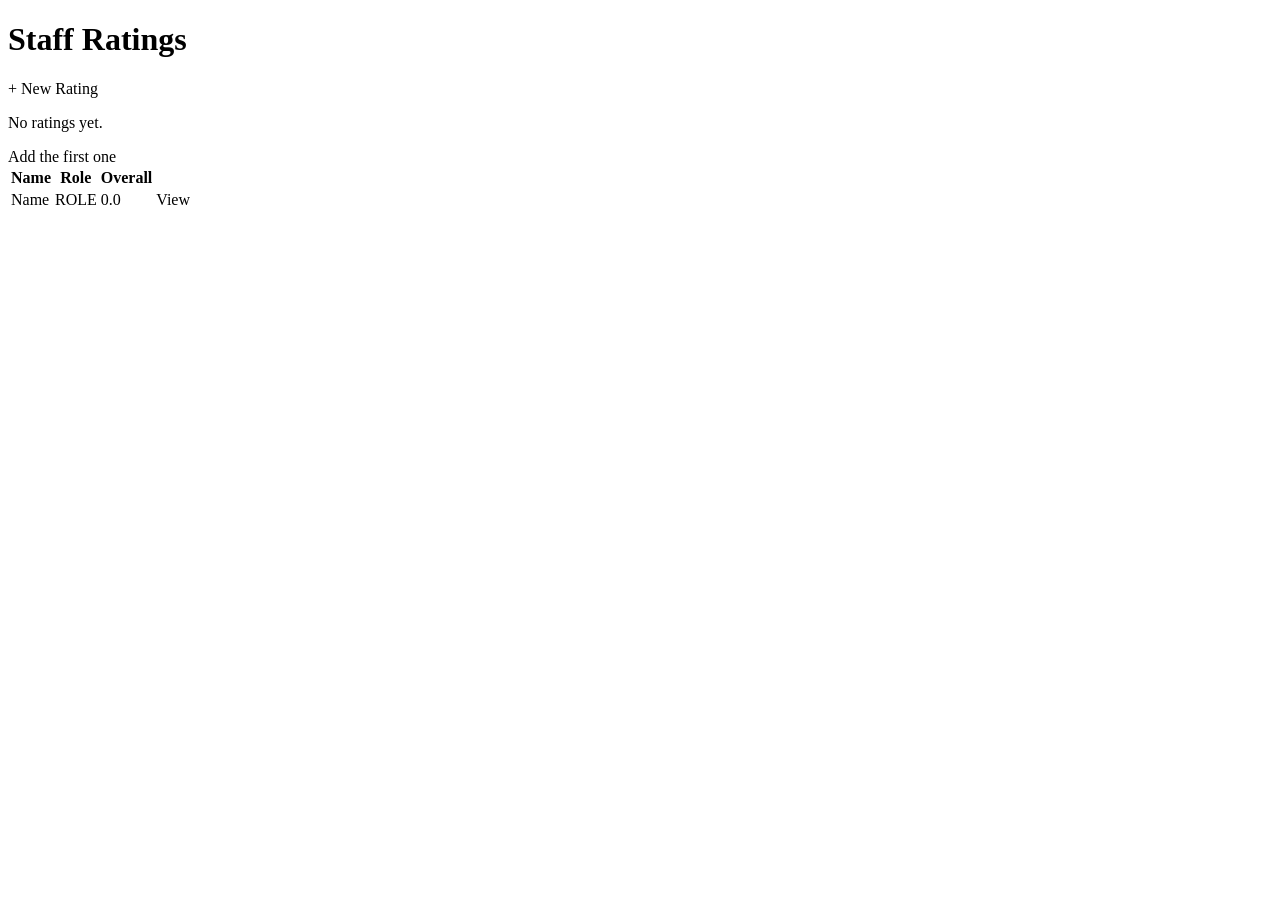
<file: src/main/resources/templates/index.html>
<!DOCTYPE html>
<html lang="en" xmlns:th="http://www.thymeleaf.org">
<head>
    <meta charset="UTF-8">
    <meta name="viewport" content="width=device-width, initial-scale=1.0">
    <title>Staff Ratings</title>
    <link rel="stylesheet" th:href="@{/styles.css}">
</head>
<body>
<div class="container">
    <header class="site-header">
        <h1><a th:href="@{/}">Staff Ratings</a></h1>
        <a class="btn btn-primary" th:href="@{/staff/new}">+ New Rating</a>
    </header>

    <div th:if="${#lists.isEmpty(ratings)}" class="empty-state card">
        <p>No ratings yet.</p>
        <a class="btn btn-primary" th:href="@{/staff/new}">Add the first one</a>
    </div>

    <table th:unless="${#lists.isEmpty(ratings)}">
        <thead>
        <tr>
            <th>Name</th>
            <th>Role</th>
            <th>Overall</th>
            <th></th>
        </tr>
        </thead>
        <tbody>
        <tr th:each="rating : ${ratings}">
            <td th:text="${rating.name}">Name</td>
            <td><span class="badge" th:text="${rating.roleType}">ROLE</span></td>
            <td class="score" th:text="${#numbers.formatDecimal(rating.overallScore, 1, 1)}">0.0</td>
            <td>
                <a th:href="@{/staff/{id}(id=${rating.id})}">View</a>
            </td>
        </tr>
        </tbody>
    </table>
</div>
</body>
</html>
</file>
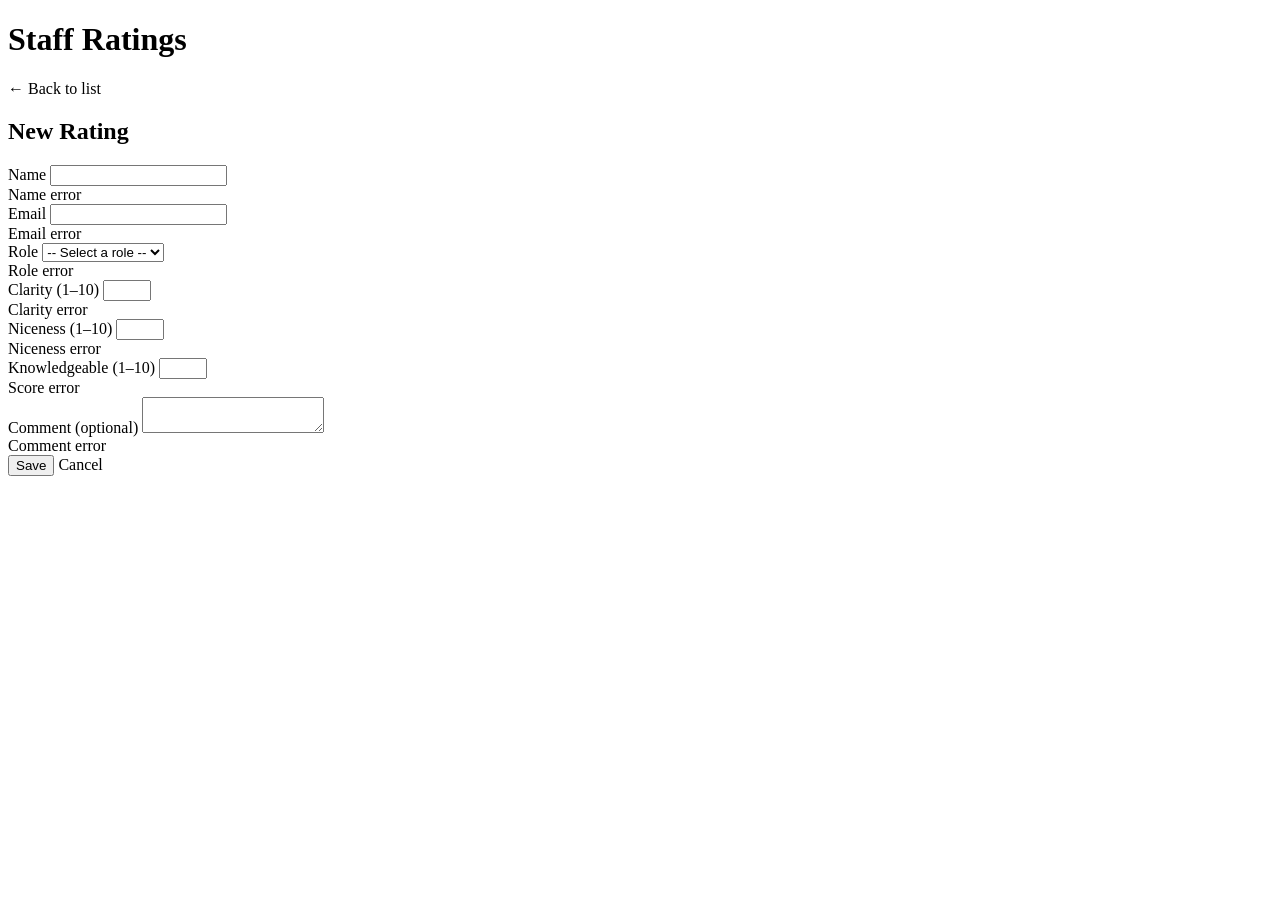
<file: src/main/resources/templates/create.html>
<!DOCTYPE html>
<html lang="en" xmlns:th="http://www.thymeleaf.org">
<head>
    <meta charset="UTF-8">
    <meta name="viewport" content="width=device-width, initial-scale=1.0">
    <title>New Staff Rating</title>
    <link rel="stylesheet" th:href="@{/styles.css}">
</head>
<body>
<div class="container">
    <header class="site-header">
        <h1><a th:href="@{/}">Staff Ratings</a></h1>
        <a class="btn btn-secondary" th:href="@{/}">&larr; Back to list</a>
    </header>

    <div class="card">
        <h2>New Rating</h2>

        <form th:action="@{/staff}" th:object="${staffRating}" method="post">
            <div class="field">
                <label for="name">Name</label>
                <input type="text" id="name" th:field="*{name}"
                       th:classappend="${#fields.hasErrors('name')} ? 'is-invalid'">
                <div class="error" th:if="${#fields.hasErrors('name')}" th:errors="*{name}">Name error</div>
            </div>

            <div class="field">
                <label for="email">Email</label>
                <input type="email" id="email" th:field="*{email}"
                       th:classappend="${#fields.hasErrors('email')} ? 'is-invalid'">
                <div class="error" th:if="${#fields.hasErrors('email')}" th:errors="*{email}">Email error</div>
            </div>

            <div class="field">
                <label for="roleType">Role</label>
                <select id="roleType" th:field="*{roleType}"
                        th:classappend="${#fields.hasErrors('roleType')} ? 'is-invalid'">
                    <option value="" th:selected="*{roleType == null}">-- Select a role --</option>
                    <option th:each="rt : ${roleTypes}" th:value="${rt}" th:text="${rt}">ROLE</option>
                </select>
                <div class="error" th:if="${#fields.hasErrors('roleType')}" th:errors="*{roleType}">Role error</div>
            </div>

            <div class="scores-grid">
                <div class="field">
                    <label for="clarity">Clarity (1–10)</label>
                    <input type="number" id="clarity" min="1" max="10" th:field="*{clarity}"
                           th:classappend="${#fields.hasErrors('clarity')} ? 'is-invalid'">
                    <div class="error" th:if="${#fields.hasErrors('clarity')}" th:errors="*{clarity}">Clarity error</div>
                </div>

                <div class="field">
                    <label for="niceness">Niceness (1–10)</label>
                    <input type="number" id="niceness" min="1" max="10" th:field="*{niceness}"
                           th:classappend="${#fields.hasErrors('niceness')} ? 'is-invalid'">
                    <div class="error" th:if="${#fields.hasErrors('niceness')}" th:errors="*{niceness}">Niceness error</div>
                </div>

                <div class="field">
                    <label for="knowledgeableScore">Knowledgeable (1–10)</label>
                    <input type="number" id="knowledgeableScore" min="1" max="10" th:field="*{knowledgeableScore}"
                           th:classappend="${#fields.hasErrors('knowledgeableScore')} ? 'is-invalid'">
                    <div class="error" th:if="${#fields.hasErrors('knowledgeableScore')}" th:errors="*{knowledgeableScore}">Score error</div>
                </div>
            </div>

            <div class="field">
                <label for="comment">Comment (optional)</label>
                <textarea id="comment" th:field="*{comment}"
                          th:classappend="${#fields.hasErrors('comment')} ? 'is-invalid'"></textarea>
                <div class="error" th:if="${#fields.hasErrors('comment')}" th:errors="*{comment}">Comment error</div>
            </div>

            <div class="form-actions">
                <button type="submit" class="btn btn-primary">Save</button>
                <a class="btn btn-secondary" th:href="@{/}">Cancel</a>
            </div>
        </form>
    </div>
</div>
</body>
</html>
</file>
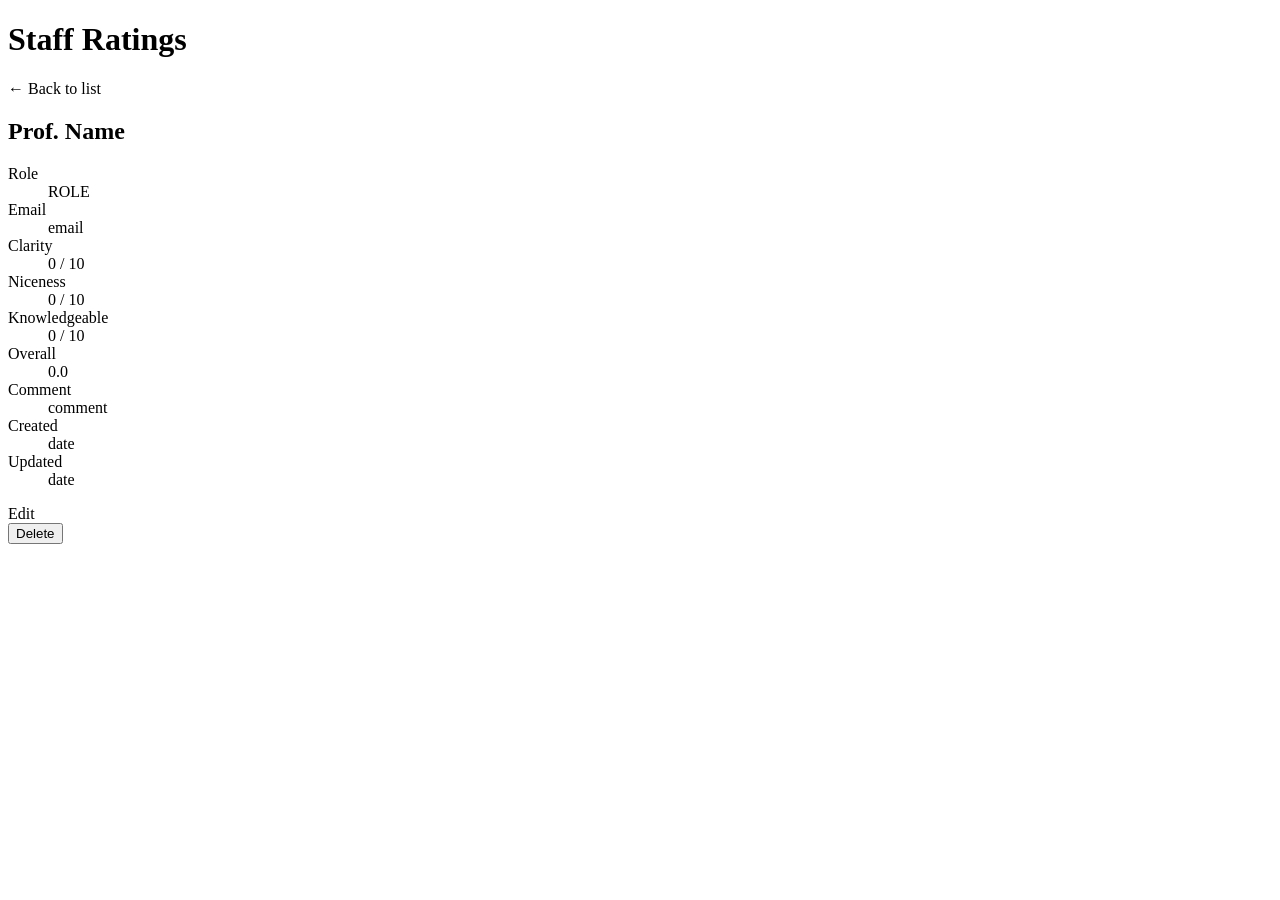
<file: src/main/resources/templates/detail.html>
<!DOCTYPE html>
<html lang="en" xmlns:th="http://www.thymeleaf.org">
<head>
    <meta charset="UTF-8">
    <meta name="viewport" content="width=device-width, initial-scale=1.0">
    <title th:text="${staffRating.name} + ' — Staff Rating'">Staff Rating</title>
    <link rel="stylesheet" th:href="@{/styles.css}">
</head>
<body>
<div class="container">
    <header class="site-header">
        <h1><a th:href="@{/}">Staff Ratings</a></h1>
        <a class="btn btn-secondary" th:href="@{/}">&larr; Back to list</a>
    </header>

    <div class="card">
        <h2 th:text="${displayTitle}">Prof. Name</h2>

        <dl class="detail-grid">
            <dt>Role</dt>
            <dd><span class="badge" th:text="${staffRating.roleType}">ROLE</span></dd>

            <dt>Email</dt>
            <dd th:text="${staffRating.email}">email</dd>

            <dt>Clarity</dt>
            <dd th:text="${staffRating.clarity} + ' / 10'">0 / 10</dd>

            <dt>Niceness</dt>
            <dd th:text="${staffRating.niceness} + ' / 10'">0 / 10</dd>

            <dt>Knowledgeable</dt>
            <dd th:text="${staffRating.knowledgeableScore} + ' / 10'">0 / 10</dd>

            <dt>Overall</dt>
            <dd class="score" th:text="${#numbers.formatDecimal(staffRating.overallScore, 1, 1)}">0.0</dd>

            <dt th:if="${staffRating.comment != null and !staffRating.comment.isBlank()}">Comment</dt>
            <dd th:if="${staffRating.comment != null and !staffRating.comment.isBlank()}" th:text="${staffRating.comment}">comment</dd>

            <dt>Created</dt>
            <dd th:text="${#temporals.format(staffRating.createdAt, 'yyyy-MM-dd HH:mm')}">date</dd>

            <dt>Updated</dt>
            <dd th:text="${#temporals.format(staffRating.updatedAt, 'yyyy-MM-dd HH:mm')}">date</dd>
        </dl>

        <div class="detail-actions">
            <a class="btn btn-primary" th:href="@{/staff/{id}/edit(id=${staffRating.id})}">Edit</a>
            <form th:action="@{/staff/{id}/delete(id=${staffRating.id})}" method="post"
                  onsubmit="return confirm('Delete this rating? This cannot be undone.');">
                <button type="submit" class="btn btn-danger">Delete</button>
            </form>
        </div>
    </div>
</div>
</body>
</html>
</file>
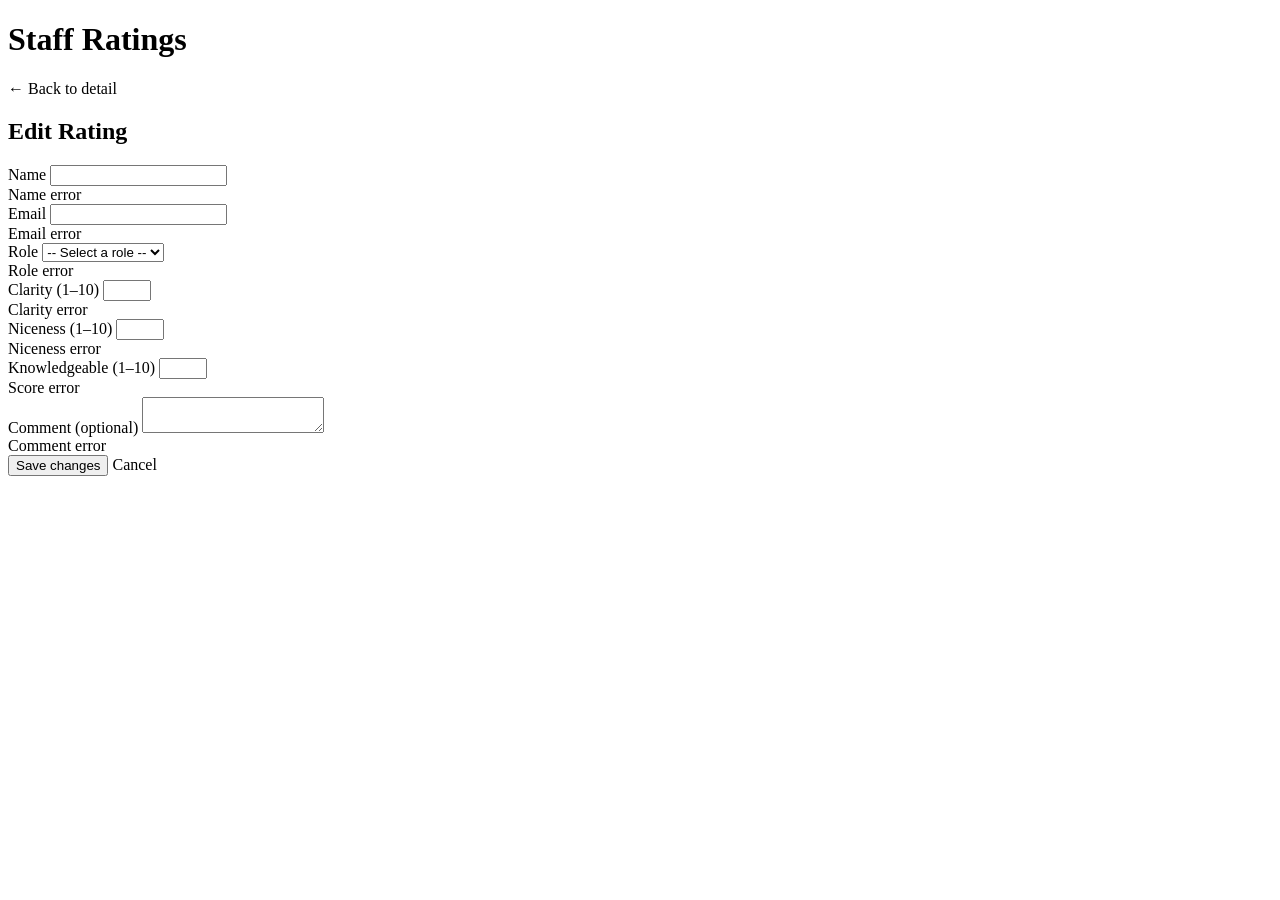
<file: src/main/resources/templates/edit.html>
<!DOCTYPE html>
<html lang="en" xmlns:th="http://www.thymeleaf.org">
<head>
    <meta charset="UTF-8">
    <meta name="viewport" content="width=device-width, initial-scale=1.0">
    <title>Edit Staff Rating</title>
    <link rel="stylesheet" th:href="@{/styles.css}">
</head>
<body>
<div class="container">
    <header class="site-header">
        <h1><a th:href="@{/}">Staff Ratings</a></h1>
        <a class="btn btn-secondary" th:href="@{/staff/{id}(id=${staffRating.id})}">&larr; Back to detail</a>
    </header>

    <div class="card">
        <h2>Edit Rating</h2>

        <form th:action="@{/staff/{id}/edit(id=${staffRating.id})}" th:object="${staffRating}" method="post">
            <div class="field">
                <label for="name">Name</label>
                <input type="text" id="name" th:field="*{name}"
                       th:classappend="${#fields.hasErrors('name')} ? 'is-invalid'">
                <div class="error" th:if="${#fields.hasErrors('name')}" th:errors="*{name}">Name error</div>
            </div>

            <div class="field">
                <label for="email">Email</label>
                <input type="email" id="email" th:field="*{email}"
                       th:classappend="${#fields.hasErrors('email')} ? 'is-invalid'">
                <div class="error" th:if="${#fields.hasErrors('email')}" th:errors="*{email}">Email error</div>
            </div>

            <div class="field">
                <label for="roleType">Role</label>
                <select id="roleType" th:field="*{roleType}"
                        th:classappend="${#fields.hasErrors('roleType')} ? 'is-invalid'">
                    <option value="" th:selected="*{roleType == null}">-- Select a role --</option>
                    <option th:each="rt : ${roleTypes}" th:value="${rt}" th:text="${rt}">ROLE</option>
                </select>
                <div class="error" th:if="${#fields.hasErrors('roleType')}" th:errors="*{roleType}">Role error</div>
            </div>

            <div class="scores-grid">
                <div class="field">
                    <label for="clarity">Clarity (1–10)</label>
                    <input type="number" id="clarity" min="1" max="10" th:field="*{clarity}"
                           th:classappend="${#fields.hasErrors('clarity')} ? 'is-invalid'">
                    <div class="error" th:if="${#fields.hasErrors('clarity')}" th:errors="*{clarity}">Clarity error</div>
                </div>

                <div class="field">
                    <label for="niceness">Niceness (1–10)</label>
                    <input type="number" id="niceness" min="1" max="10" th:field="*{niceness}"
                           th:classappend="${#fields.hasErrors('niceness')} ? 'is-invalid'">
                    <div class="error" th:if="${#fields.hasErrors('niceness')}" th:errors="*{niceness}">Niceness error</div>
                </div>

                <div class="field">
                    <label for="knowledgeableScore">Knowledgeable (1–10)</label>
                    <input type="number" id="knowledgeableScore" min="1" max="10" th:field="*{knowledgeableScore}"
                           th:classappend="${#fields.hasErrors('knowledgeableScore')} ? 'is-invalid'">
                    <div class="error" th:if="${#fields.hasErrors('knowledgeableScore')}" th:errors="*{knowledgeableScore}">Score error</div>
                </div>
            </div>

            <div class="field">
                <label for="comment">Comment (optional)</label>
                <textarea id="comment" th:field="*{comment}"
                          th:classappend="${#fields.hasErrors('comment')} ? 'is-invalid'"></textarea>
                <div class="error" th:if="${#fields.hasErrors('comment')}" th:errors="*{comment}">Comment error</div>
            </div>

            <div class="form-actions">
                <button type="submit" class="btn btn-primary">Save changes</button>
                <a class="btn btn-secondary" th:href="@{/staff/{id}(id=${staffRating.id})}">Cancel</a>
            </div>
        </form>
    </div>
</div>
</body>
</html>
</file>
